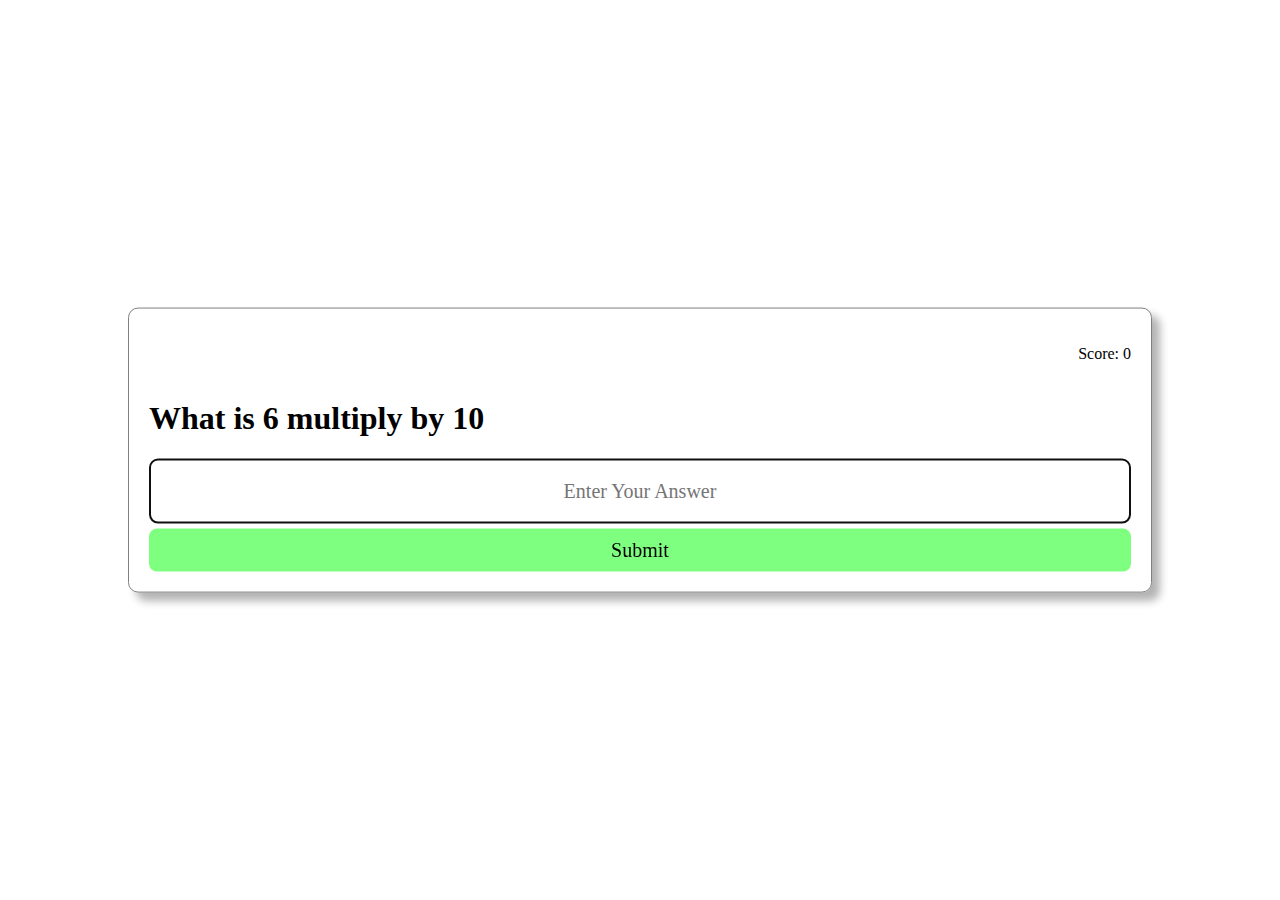
<file: index.html>
<!DOCTYPE html>
<html lang="en">
<head>
    <meta charset="UTF-8">
    <meta http-equiv="X-UA-Compatible" content="IE=edge">
    <meta name="viewport" content="width=device-width, initial-scale=1.0">
    <title>Document</title>
    <link rel="stylesheet" href="style.css">
</head>
<body id="body">
    <form class="form" id="form">
        <p class="score" id="score">Score: 0</p>
        <h1 class="question" id="question">What is 8 multiply by 5 ?</h1>
        <input type="text" id="input" class="input" placeholder="Enter Your Answer" autofocus autocomplete="off" required>
        <button type="submit" class="submit">Submit</button>
    </form>

    <div class="output-container" id="output-container">
        <h1 class="output-txt" id="output-txt"></h1>
        <button id="btn">Ok</button>
    </div>
    <script src="function.js"></script>
</body>
</html>
</file>
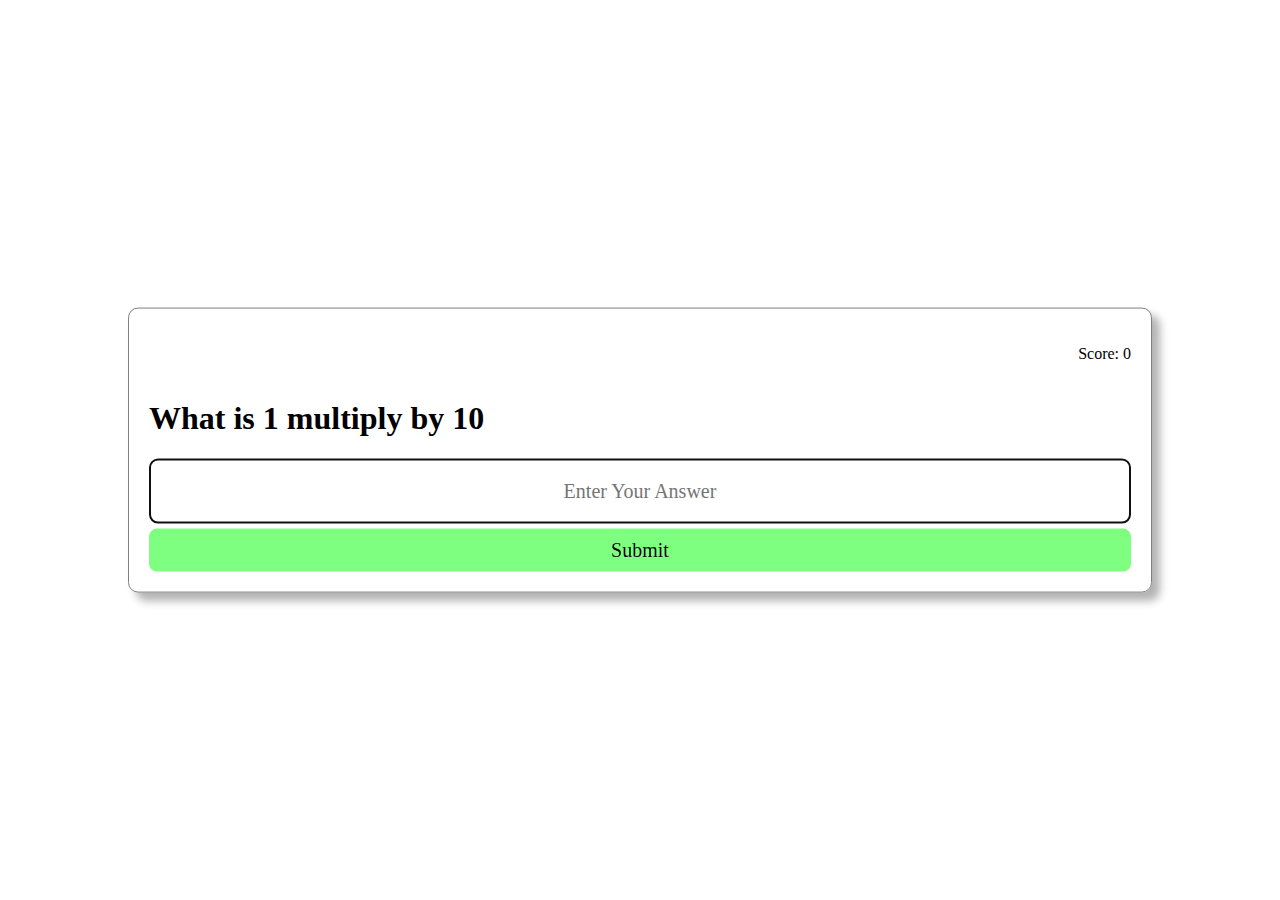
<file: math.html>
<!DOCTYPE html>
<html lang="en">
<head>
    <meta charset="UTF-8">
    <meta http-equiv="X-UA-Compatible" content="IE=edge">
    <meta name="viewport" content="width=device-width, initial-scale=1.0">
    <title>Document</title>
    <link rel="stylesheet" href="style.css">
</head>
<body id="body">
    <form class="form" id="form">
        <p class="score" id="score">Score: 0</p>
        <h1 class="question" id="question">What is 8 multiply by 5 ?</h1>
        <input type="text" id="input" class="input" placeholder="Enter Your Answer" autofocus autocomplete="off" required>
        <button type="submit" class="submit">Submit</button>
    </form>

    <div class="output-container" id="output-container">
        <h1 class="output-txt" id="output-txt"></h1>
        <button id="btn">Ok</button>
    </div>
    <script src="function.js"></script>
</body>
</html>
</file>
<file: style.css>
* {
    box-sizing: border-box;
    font-family: cursive;
    transition: all 0.5s;
}

body {
    margin: 0;
    padding: 0;
    transition: all 0.5s;

}

.form {
    position: absolute;
    top: 50%;
    left: 50%;
    transform: translate(-50%, -50%);
    width: 80%;
    display: flex;
    flex-direction: column;
    padding: 20px;
    border: 1px solid gray;
    border-radius: 10px;
    box-shadow: 8px 8px 8px rgba(0, 0, 0, 0.3);
}

.score {
    margin-left: auto;
}

.input {
    font-size: 20px;
    padding: 20px;
    border: 1px solid rgba(0, 255, 0, 0.5);
    color: black;
    border-radius: 8px;
    margin-bottom: 5px;
    text-align: center;
}

.submit {
    font-size: 20px;
    background: rgba(0, 255, 0, 0.5);
    padding: 10px;
    cursor: pointer;
    border: none;
    border-radius: 8px;
}

.output-container {
    position: absolute;
    top: -500px;
    left: 50%;
    transform: translate(-50%, -50%);
    width: 60%;
    height: 60%;
    background: white;
    border: 1px solid gray;
    border-radius: 10px;
    box-shadow: 0 4px 8px rgba(0, 255, 0, 0.5);
    z-index: 1000;
    display: flex;
    flex-direction: column;
    justify-content: center;
    align-items: center;
    transition: all 0.5s;
}

.body {
    background: rgba(0, 0, 0, 0.3);
}

.output-container button {
    padding: 15px;
    font-size: 20px;
    background: rgba(0, 255, 0, 0.5);
    border: none;
    border-radius: 10px;
    width: 50%;
    cursor: pointer;
}

button:hover {
    background: rgba(0, 255, 0, 1);
}
</file>
